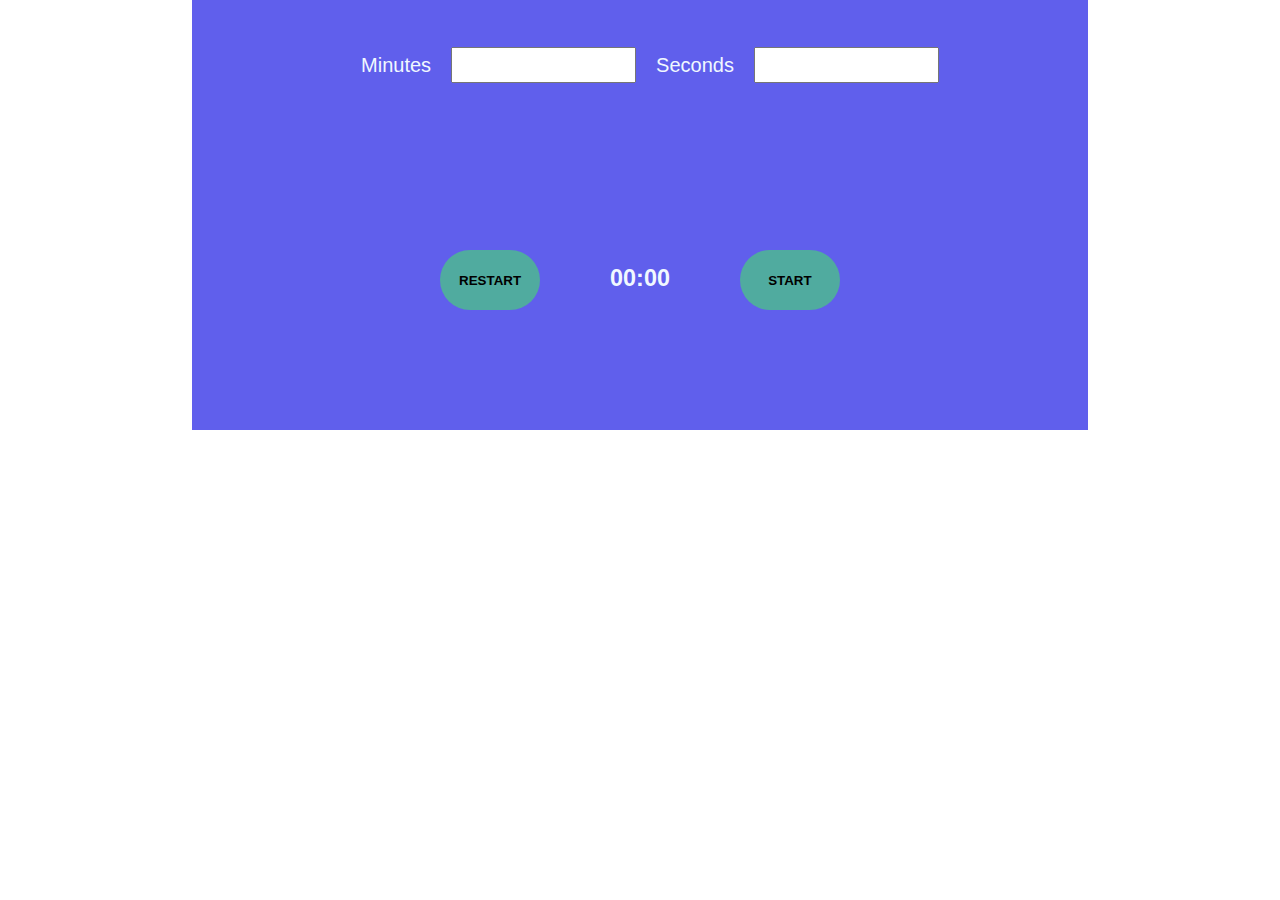
<file: index.html>
<!DOCTYPE html>
<html lang="en">
  <head>
    <meta charset="UTF-8" />
    <meta http-equiv="X-UA-Compatible" content="IE=edge" />
    <meta name="viewport" content="width=device-width, initial-scale=1.0" />
    <title>Complicated Timer</title>
    <link rel="icon" type="image/svg" href="./Assets/icons/documentIcon.svg">
    <link rel="stylesheet" href="./Assets/exercise3.css" />
  </head>
  <body>
    <div class="div">
      <div class="inputs">
        <label class="labels" for="minute">Minutes</label>
        <input type="number" id="minute" name="minute" />
        <label class="labels" for="second">Seconds</label>
        <input type="number" id="second" name="minute" />
      </div>
      <div class="buttons">
        <button id="restart">RESTART</button>
        <h3 id="timerCounter">00:00</h3>
        <button id="start">START</button>
        <button id="pause" class="invisible">PAUSE</button>
      </div>
    </div>
    <script src="./Assets/exercise3.js"></script>
  </body>
</html>
</file>
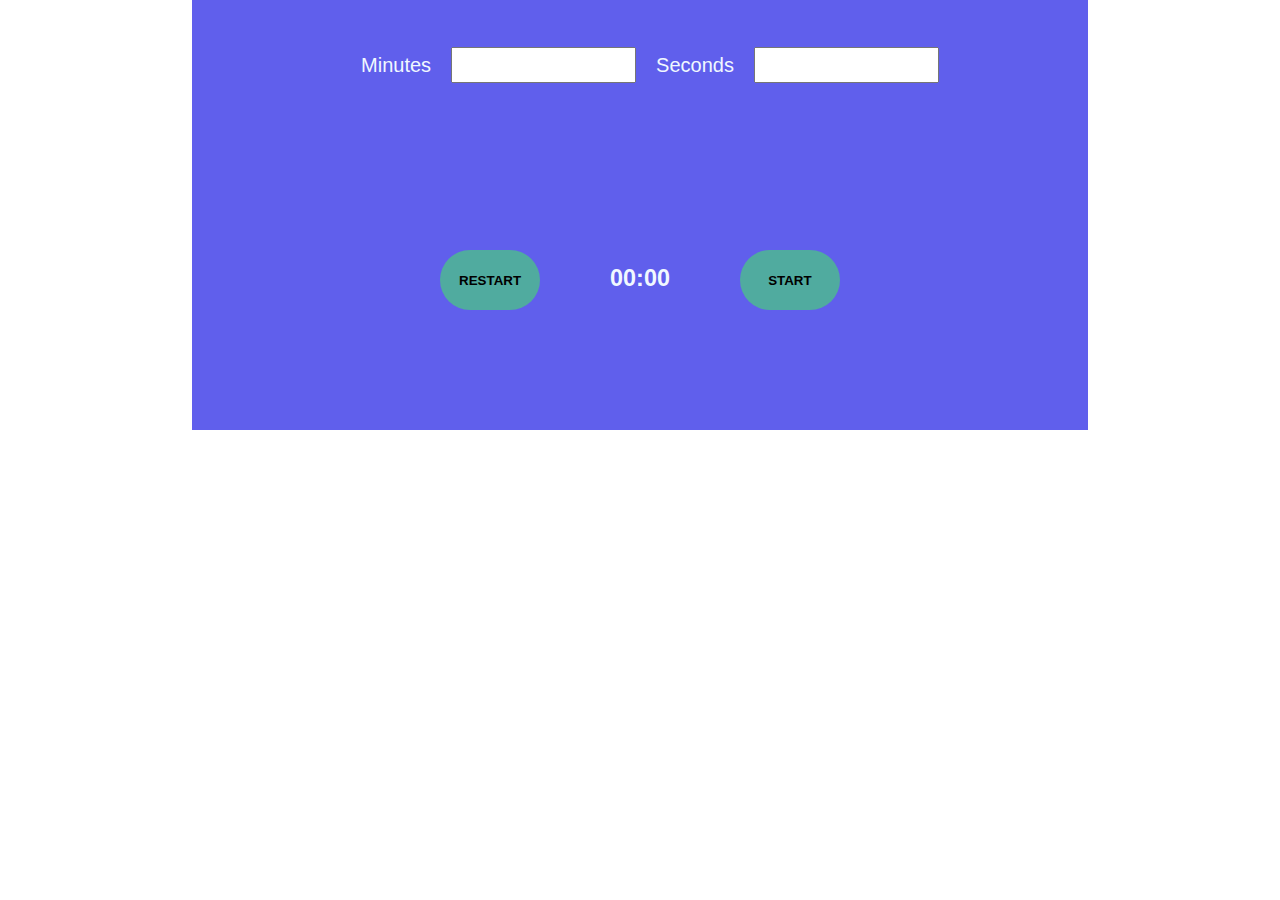
<file: exercise3.html>
<!DOCTYPE html>
<html lang="en">
  <head>
    <meta charset="UTF-8" />
    <meta http-equiv="X-UA-Compatible" content="IE=edge" />
    <meta name="viewport" content="width=device-width, initial-scale=1.0" />
    <title>Document</title>
    <link rel="stylesheet" href="./Assets/exercise3.css" />
  </head>
  <body>
    <div class="div">
      <div class="inputs">
        <label class="labels" for="minute">Minutes</label>
        <input type="number" id="minute" name="minute" />
        <label class="labels" for="second">Seconds</label>
        <input type="number" id="second" name="minute" />
      </div>
      <div class="buttons">
        <button id="restart">RESTART</button>
        <h3 id="timerCounter">00:00</h3>
        <button id="start">START</button>
        <button id="pause" class="invisible">PAUSE</button>
      </div>
    </div>
    <script src="./Assets/exercise3.js"></script>
  </body>
</html>
</file>
<file: Assets/exercise3.css>
body {
  margin: 0 auto;
  width: 70%;
  font-size: 20px;
  font-family: Arial, Helvetica, sans-serif;
}

.div {
  background-color: #605fec;
  aspect-ratio: 3 / 1;
  display: flex;
  flex-direction: column;
  align-items: center;
  justify-content: center;
}
.labels {
  color: aliceblue;
  margin: 20px;
}

.inputs {
  margin: 50px;
  height: 30px;
  margin-left: 80px;
margin-right: 80px;
  display: flex;
  flex-direction: row;
  justify-content: space-between;
  align-items: center;
}

.inputs input {
    height: 100%;
    
}

.buttons {
  margin: 50px;
margin-left: 80px;
margin-right: 80px;
  display: flex;
  flex-direction: row;
  justify-content: space-between;
}
.buttons button {
  margin: 70px;
  height: 60px;
  width: 100px;
  border: none;
  border-radius: 30px;
  font-weight: 600;
  background-color: 
  #50ab9f;
  cursor: pointer;
}

.invisible {
  display: none;
}

#timerCounter {
    margin-top: 85px;
    color: aliceblue;
    

}

#pause {
    background-color: 
    #db874a;
}
</file>
